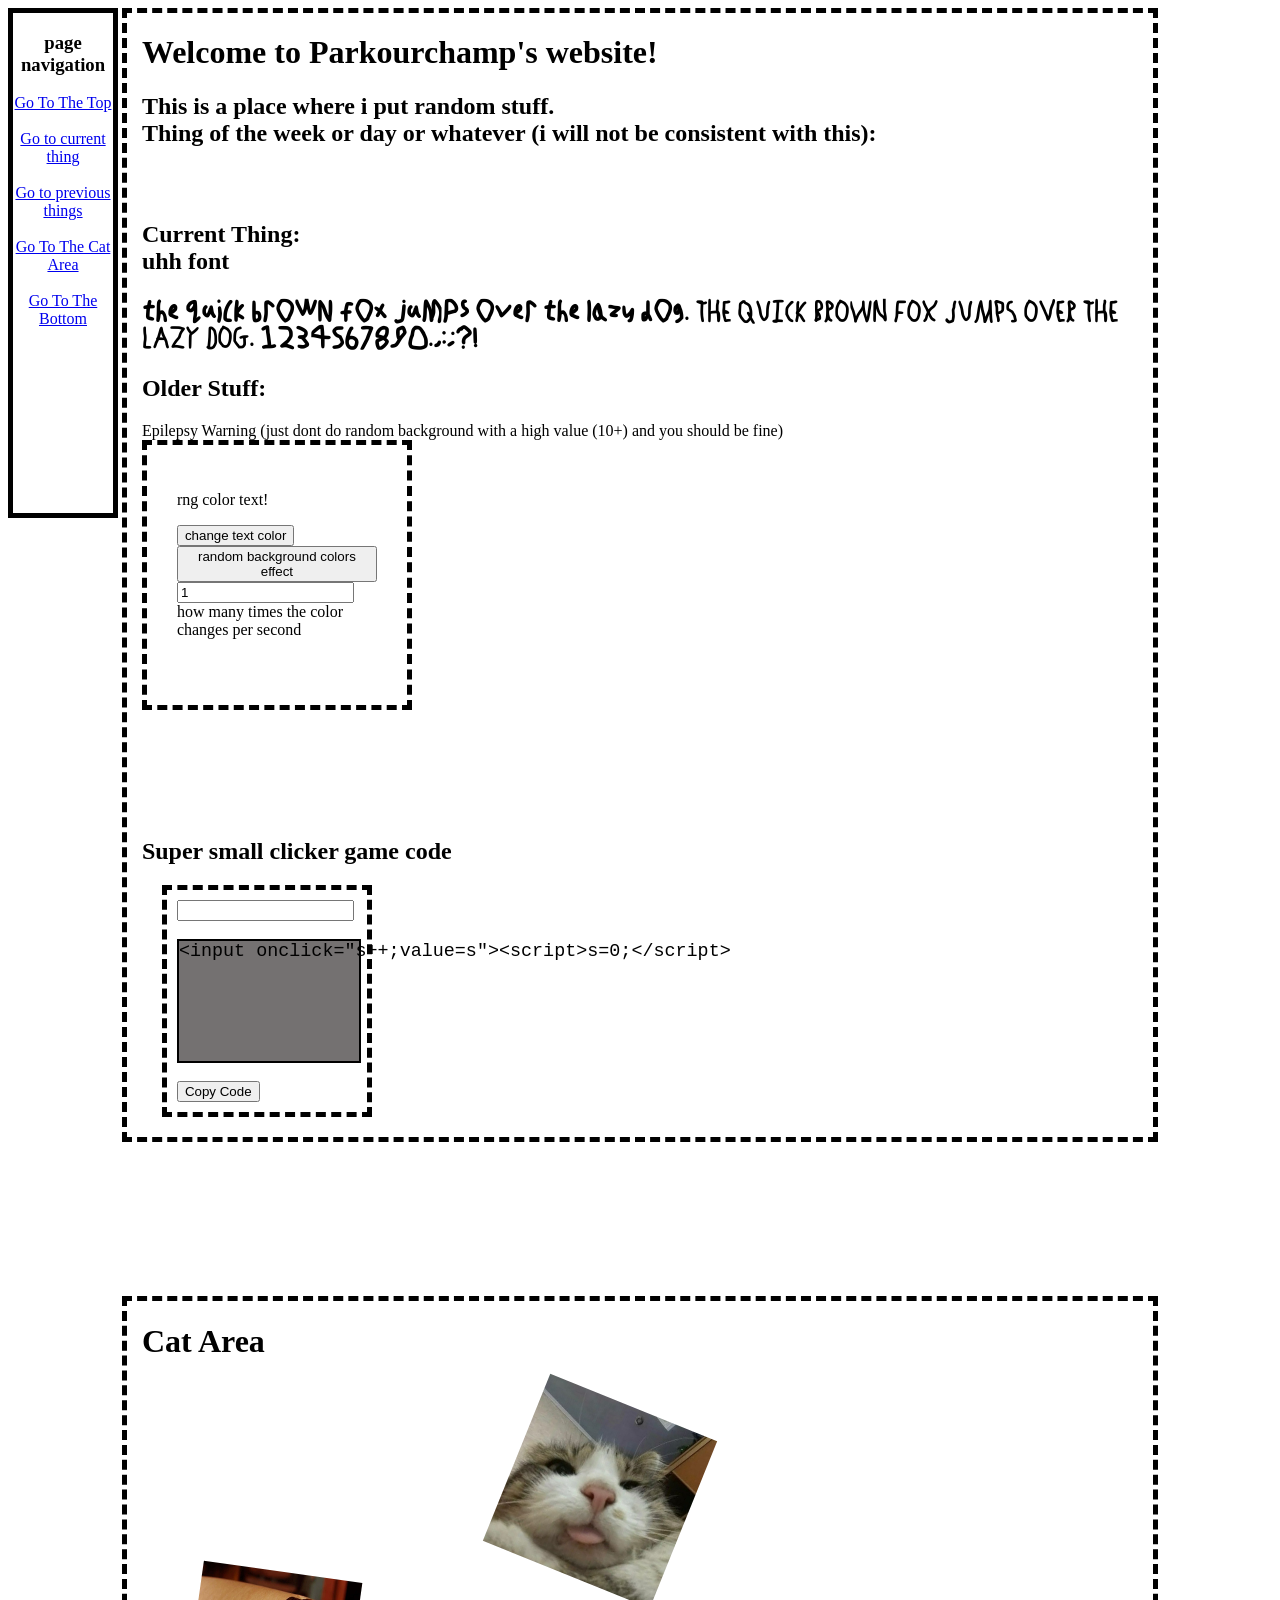
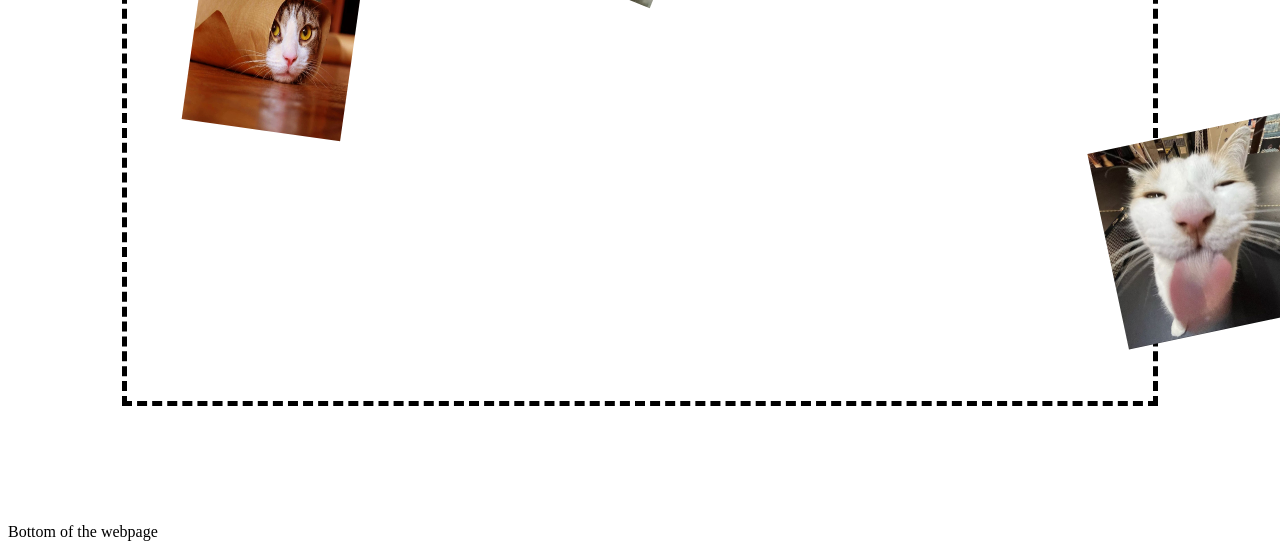
<file: index.html>
<!DOCTYPE html>
<html>
<head>
<link rel="icon" type="image/png" sizes="32x32" href="https://parkourchamp.github.io/websitething/LargeLogo.png">
<link rel="icon" type="image/png" sizes="16x16" href="https://parkourchamp.github.io/websitething/SmallLogo.png">
<meta property="og:type" content="website">
<meta property="og:url" content="https://parkourgfsjofjad.github.io/websitething/">
<meta property="og:title" content="Parkourchamp's Website!">
<meta property="og:description" content="Website By Parkourchamp, full of random stuff!">
<title>
Parkourchamp's Website
</title>
<link rel="stylesheet" href="https://parkourchamp.github.io/websitething/border.css">
<style>
    @font-face {
  font-family: HandDrawnFont-1; /* set name */
  src: url(https://parkourchamp.github.io/websitething/HanddrawnFont1-Regular.otf); /* url of the font */
}
#Top{
    background-color: white; 
    color: black; 
    margin: auto;
    padding-left: 15px;
    width: 80%; 
    }
#clicker-thingy{
    background-color: white; 
    color: black; 
    margin: 20px;
    padding: 10px;
    width: 180px;
}
#clicker-thingy-code-box{
    width:180px;
    background-color: rgb(116, 113, 113);
    height:120px;
    text-wrap-mode: wrap;
    font-size:1.15rem;
    border-width: 2px;
    border-style:solid;
}
#sidebar{
    background-color: white; 
    color: black; 
    height:500px;
    width:100px;
    border-width:5px;
    border-style:solid;
    position:fixed;
    text-align: center;
}
#Cat-Area{
    background-color: white; 
    color: black; 
    margin: auto;
    padding-left: 15px;
    height: 700px;
    width: 80%; 
    }
#cat1{
    height: 160px;
    width: 160px;
    top: 150px;
    left:50px;
    transform: rotate(8deg);
    position:relative;
}
#cat2{
    height: 200px;
    width: 200px;
    top: 350px;
    left:800px;
    transform: rotate(-12deg);
    position:relative;
}
#cat3{
    height: 180px;
    width: 180px;
    transform: rotate(22deg);
    position:relative;
}
#colour-main-box{
    height: 200px;
    width: 200px;
    padding: 30px;
    text-wrap-mode: wrap;
}
a:visited{
    color:blue;
}
a:hover{
    color:green;
}
</style>
</head>
<body>
<div id="sidebar">
    <h3>page navigation</h3>
    <a href="#Top">Go To The Top</a><br><br>
    <a href="#current-thing-for-nav">Go to current thing</a><br><br>
    <a href="#past-things-for-nav">Go to previous things</a><br><br>
    <a href="#Cat-Area">Go To The Cat Area</a><br><br>
    <a href="#bottom">Go To The Bottom</a>
</div>
<div id="Top" class="Border">
    <h1>Welcome to Parkourchamp's website!</h1>
    <h2>This is a place where i put random stuff.<br> Thing of the week or day or whatever (i will not be consistent with this):<br><br><br></h2>
           <h2 id="current-thing-for-nav">Current Thing:<br>
               uhh font
               <p style="font-family: HandDrawnFont-1;">the quick brown fox jumps over the lazy dog. THE QUICK BROWN FOX JUMPS OVER THE LAZY DOG. 1234567890.,:;?!</p>

        
    <h2 id="past-things-for-nav">Older Stuff:<br></h2>
         <div id="colorfultextthingy">
            Epilepsy Warning (just dont do random background with a high value (10+) and you should be fine)</h2>
        <div id="colour-main-box" class="Border">
            <p id="color-text">rng color text!</p>
            <button onclick="colorchange()">change text color</button>
            <button onclick="startlooping()">random background colors effect</button>
            <input id="speed" type="number" value="1" min="0.00001" step="any">
            <label for="speed">how many times the color changes per second</label>
        </div>
        <script>
            let clickingtimething;
            const colorfultext = document.getElementById("color-text")
            const backgro = document.getElementById("colour-main-box")
            function colorchange(){
                colorfultext.style.color = `rgb(${Math.floor(Math.random() * 256)}, ${Math.floor(Math.random() * 256)}, ${Math.floor(Math.random() * 256)})`;
            }
            function startlooping(){
                clearInterval(clickingtimething)
                clickingtimething = setInterval(() => {
                    backgro.style.backgroundColor = `rgb(${Math.floor(Math.random() * 256)}, ${Math.floor(Math.random() * 256)}, ${Math.floor(Math.random() * 256)})`;
                }, 1/speed.value*1000)
            }
        </script>
    </div>        
            <h2><br><br><br>
    <br>Super small clicker game code</h2>
    <div id="clicker-thingy" class="Border">
        <input id="c" onclick="s++; value = s"><script>s=0;</script>
        <pre id="clicker-thingy-code-box"><code>&lt;input onclick="s++;value=s"&gt;&lt;script&gt;s=0;&lt;/script&gt;</code></pre>
        <button id="copy-code-clicker-thingy" onclick="navigator.clipboard.writeText('<input onclick=&quot;s++; value=s &quot;><script>s=0;</script>')">Copy Code</button>
    </div>
</div>
<h1><br><br><br></h1>
<div id="Cat-Area" class="Border">
    <h1>Cat Area</h1>
    <img src="https://parkourchamp.github.io/websitething/Cat-Photo1.jpg" id="cat1">
    <img src="https://parkourchamp.github.io/websitething/Cat-Photo2.jpg" id="cat2">
    <img src="https://parkourchamp.github.io/websitething/Cat-Photo3.jpg" id="cat3">
</div>
<h1><br><br></h1>
<p id="bottom">Bottom of the webpage</p>
</body>
</html>
</file>
